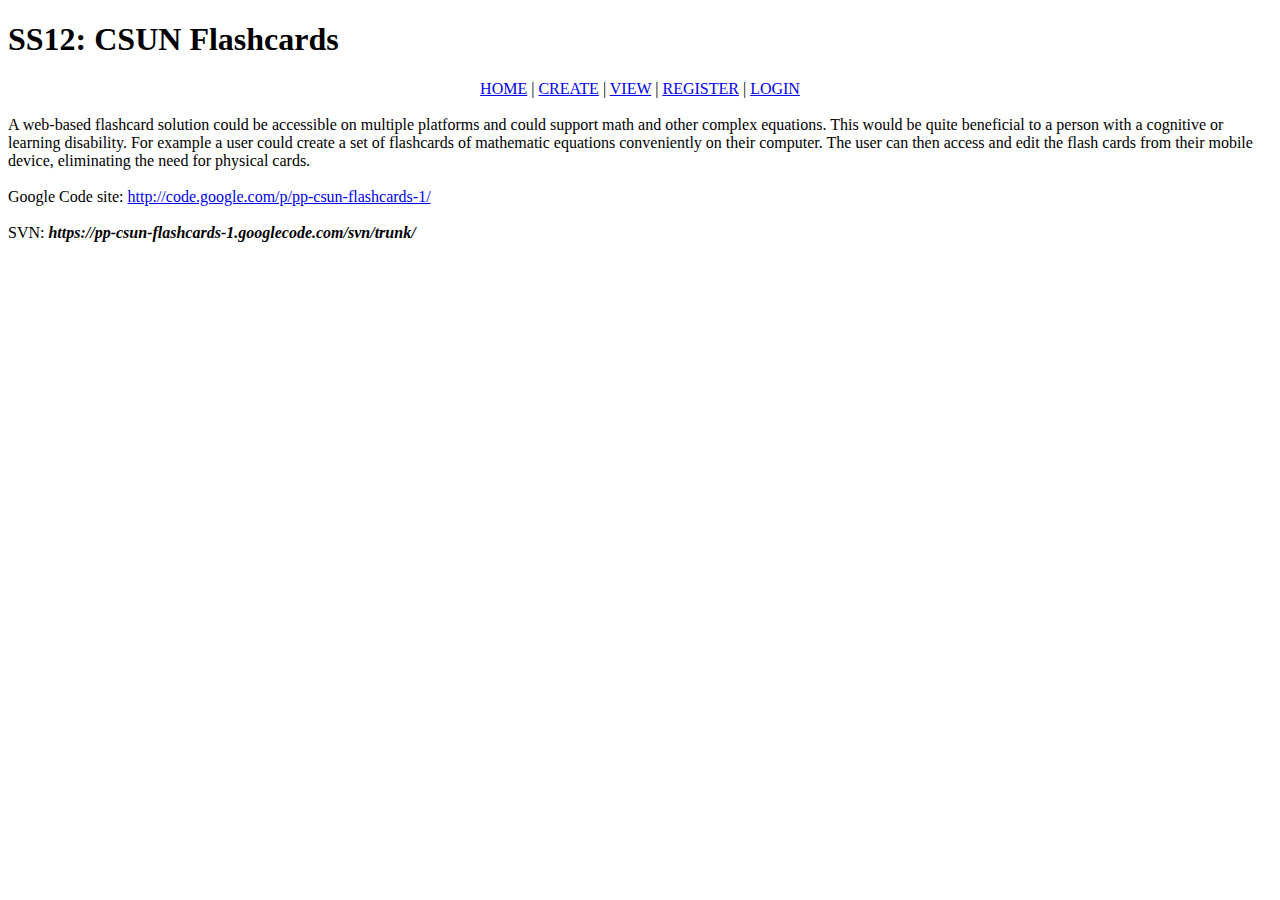
<file: web/index.html>
﻿<!DOCTYPE html PUBLIC "-//W3C//DTD XHTML 1.0 Transitional//EN" "http://www.w3.org/TR/xhtml1/DTD/xhtml1-transitional.dtd">
<html dir="ltr" xmlns="http://www.w3.org/1999/xhtml">

<!-- #BeginTemplate "master.dwt" -->

<head>
<meta content="text/html; charset=utf-8" http-equiv="Content-Type" />
<!-- #BeginEditable "doctitle" -->
<title>Home</title>
<!-- #EndEditable -->
</head>

<body>
<!-- #BeginEditable "header" -->
<div>
	<h1>SS12: CSUN Flashcards</h1>
</div>
<!-- #EndEditable -->

<div id="navigation" align="center">
	<a href="index.html">HOME</a> | <a href="create_flashcard.html">CREATE</a> |
	<a href="view_flashcard.php">VIEW</a> | <a href="register.html">REGISTER</a> 
	| <a href="login.html">LOGIN</a><br />
</div>
<!-- #BeginEditable "body" -->
<div><br />
	A web-based flashcard solution could be accessible on multiple platforms and 
	could support math and other complex equations. This would be quite 
	beneficial to a person with a cognitive or learning disability. For example 
	a user could create a set of flashcards of mathematic equations conveniently 
	on their computer. The user can then access and edit the flash cards from 
	their mobile device, eliminating the need for physical cards. <br />
	<br />
	Google Code site: <a href="http://code.google.com/p/pp-csun-flashcards-1/">
	http://code.google.com/p/pp-csun-flashcards-1/</a><br />
	<br />
	SVN: <strong><em>https://pp-csun-flashcards-1.googlecode.com/svn/trunk/</em></strong><br />
</div>
<!-- #EndEditable -->

</body>

<!-- #EndTemplate -->

</html>
</file>
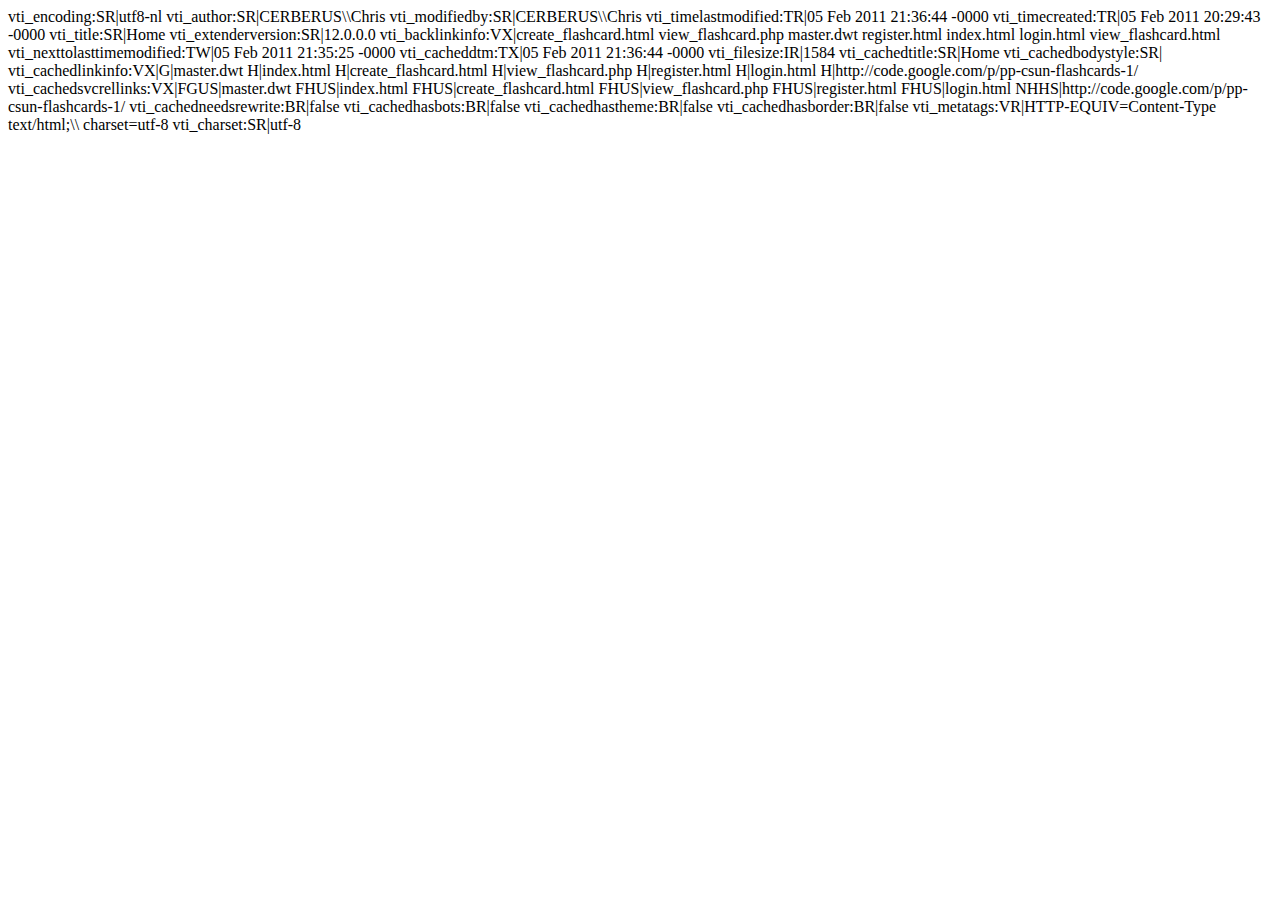
<file: web/_vti_cnf/index.html>
vti_encoding:SR|utf8-nl
vti_author:SR|CERBERUS\\Chris
vti_modifiedby:SR|CERBERUS\\Chris
vti_timelastmodified:TR|05 Feb 2011 21:36:44 -0000
vti_timecreated:TR|05 Feb 2011 20:29:43 -0000
vti_title:SR|Home
vti_extenderversion:SR|12.0.0.0
vti_backlinkinfo:VX|create_flashcard.html view_flashcard.php master.dwt register.html index.html login.html view_flashcard.html
vti_nexttolasttimemodified:TW|05 Feb 2011 21:35:25 -0000
vti_cacheddtm:TX|05 Feb 2011 21:36:44 -0000
vti_filesize:IR|1584
vti_cachedtitle:SR|Home
vti_cachedbodystyle:SR|<body>
vti_cachedlinkinfo:VX|G|master.dwt H|index.html H|create_flashcard.html H|view_flashcard.php H|register.html H|login.html H|http://code.google.com/p/pp-csun-flashcards-1/
vti_cachedsvcrellinks:VX|FGUS|master.dwt FHUS|index.html FHUS|create_flashcard.html FHUS|view_flashcard.php FHUS|register.html FHUS|login.html NHHS|http://code.google.com/p/pp-csun-flashcards-1/
vti_cachedneedsrewrite:BR|false
vti_cachedhasbots:BR|false
vti_cachedhastheme:BR|false
vti_cachedhasborder:BR|false
vti_metatags:VR|HTTP-EQUIV=Content-Type text/html;\\ charset=utf-8
vti_charset:SR|utf-8
</file>
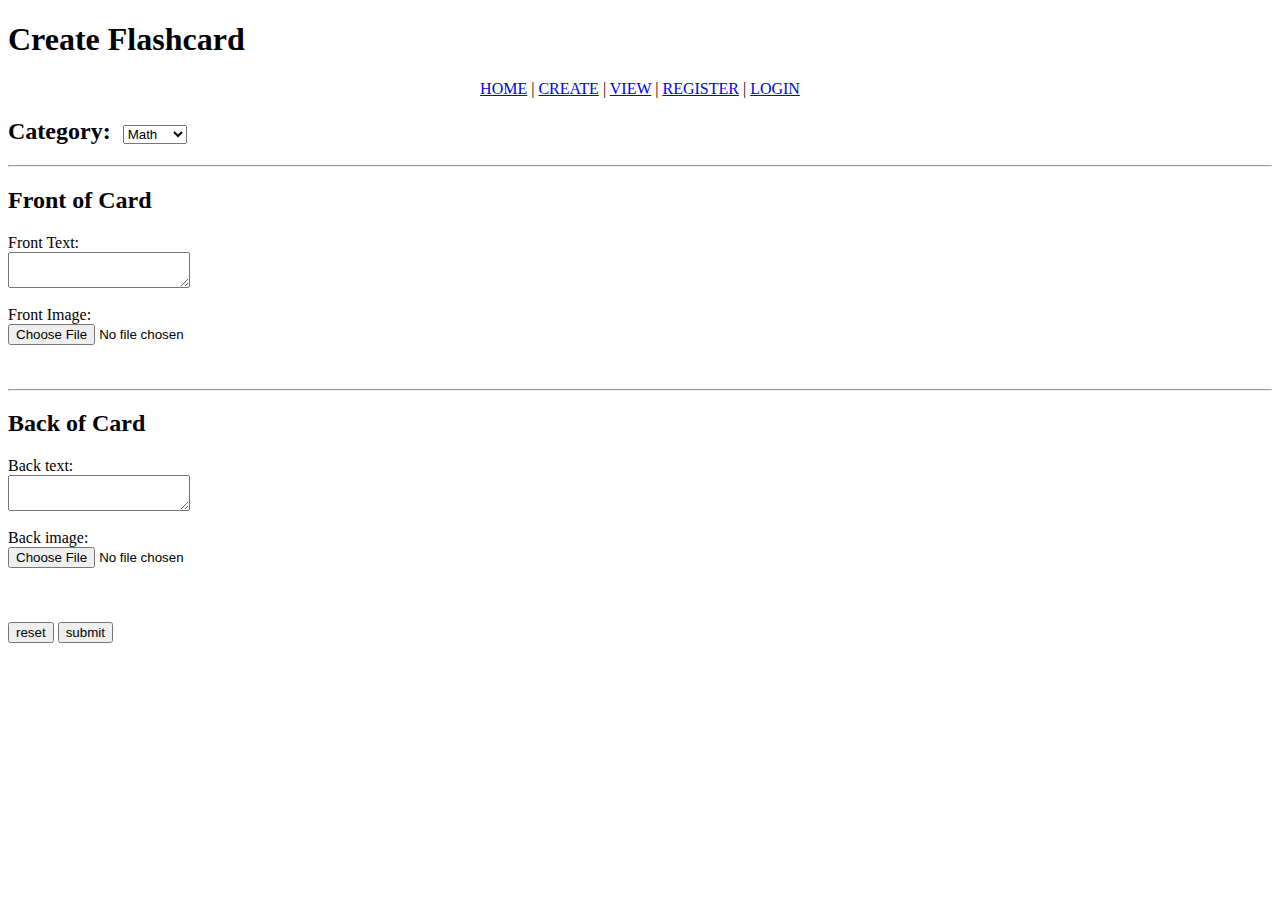
<file: server/create_flashcard.html>
﻿<!DOCTYPE html PUBLIC "-//W3C//DTD XHTML 1.0 Transitional//EN" "http://www.w3.org/TR/xhtml1/DTD/xhtml1-transitional.dtd">
<html dir="ltr" xmlns="http://www.w3.org/1999/xhtml">

<!-- #BeginTemplate "master.dwt" -->

<head>
<meta content="text/html; charset=utf-8" http-equiv="Content-Type" />
<!-- #BeginEditable "doctitle" -->
<title>Create Flashcard</title>
<!-- #EndEditable -->
</head>

<body>
<!-- #BeginEditable "header" -->
<div>
	<h1>Create Flashcard</h1>
</div>
<!-- #EndEditable -->

<div id="navigation" align="center">
	<a href="index.html">HOME</a> | <a href="create_flashcard.html">CREATE</a> |
	<a href="view_flashcard.php">VIEW</a> | <a href="register.html">REGISTER</a> 
	| <a href="login.html">LOGIN</a><br />
</div>
<!-- #BeginEditable "body" -->
<div>
<form action="create_flashcard.php" method="post" name="createFlashcard">
	
	<h2>Category: &nbsp;<select name="SelectCategory">
	<option>Math</option>
	<option>History</option>
	</select></h2>
	<hr />
	<h2>Front of Card</h2>
	Front Text:
	<br />
	<textarea cols="20" name="TextAreaFlashcardFront" rows="2"></textarea><br />
	<br />
	Front Image:
	<br />
	<input name="FileFlashcardFrontImage" type="file" /><br />
	<br />
	<br />
	<hr />
	<h2>Back of Card</h2>
	Back text:<br />
	<textarea cols="20" name="TextAreaFlashcardBack" rows="2"></textarea><br />
	<br />
	Back image:<br />
	<input name="FileFlashcardBackImage" type="file" /><br />
	<br />
	<br />
	<br />
	<input name="Reset1" type="reset" value="reset" />
	<input name="Submit1" type="submit" value="submit" />
</form>


</div>
<!-- #EndEditable -->

</body>

<!-- #EndTemplate -->

</html>
</file>
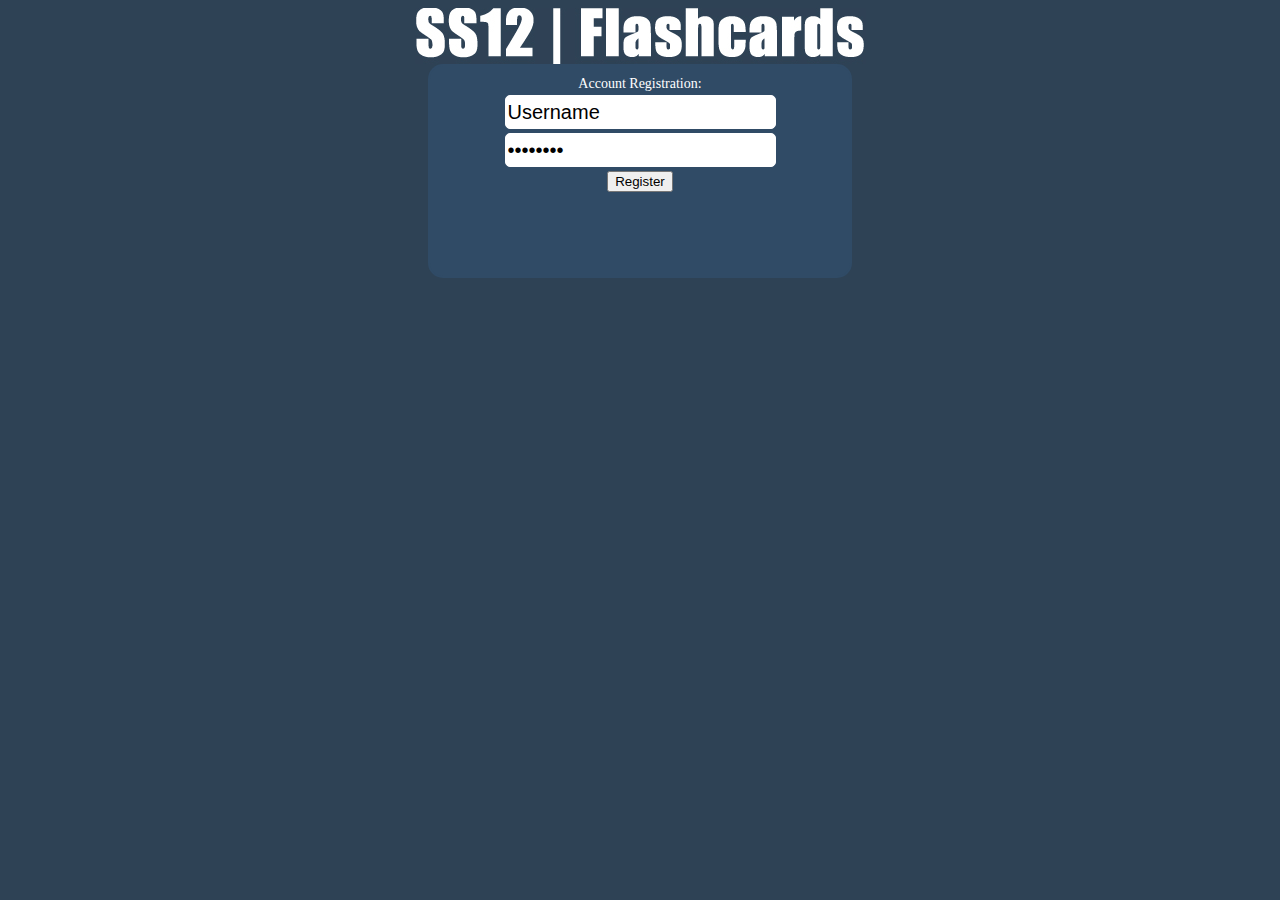
<file: server/register.html>
<!DOCTYPE html PUBLIC "-//W3C//DTD XHTML 1.0 Transitional//EN" 
"http://www.w3.org/TR/xhtml1/DTD/xhtml1-transitional.dtd">
<html xmlns="http://www.w3.org/1999/xhtml" xml:lang="en" lang="en">
<head>
<meta http-equiv="Content-Type" content="text/xhtml;charset=UTF-8" />
<title>SS12 | Account Registration</title>
<style type="text/css">
    body {
        background: #2e4255;
    }
	
    div#flashcards {
        background: #304b66;
        border: 2px solid #304b66;
        border-radius: 15px;
        height: 190px;
        width: 400px;
        padding: 10px;
        text-align: center;
        color: #FFF;
        font-size: 14px;
        font-family: verdana;
    }
</style>
</head>
<body>
    <center>
    <img src="images/ss12.jpg" alt="SS12 - Flashcards" /><br />
    <div id="flashcards">
        <center>
        Account Registration:
        <form name="input" action="register.php" method="post">
        <table style="height: 65%;">
            <tr>
                <td>
                    <label for="username" style="display: none;">username</label>
                    <input type="text" name="username" id="username" style="border: 1px solid #fff; border-radius: 5px; height: 30px; font-size: 20px;" value="Username" />
                </td>
            </tr>
            <tr>
                <td>
                    <label for="password" style="display: none;">password</label>
                    <input type="password" name="password" id="password" style="border: 1px solid #fff; border-radius: 5px; height: 30px; font-size: 20px;" value="Password" />
                </td>
            </tr>
            <tr>
                <td style="text-align: center;">
                    <input type="submit" name="login" value="Register" />
                </td>
            </tr>
        </table>
        </form>
        </center>
    </div>
    </center>
</body>
</html>
</file>
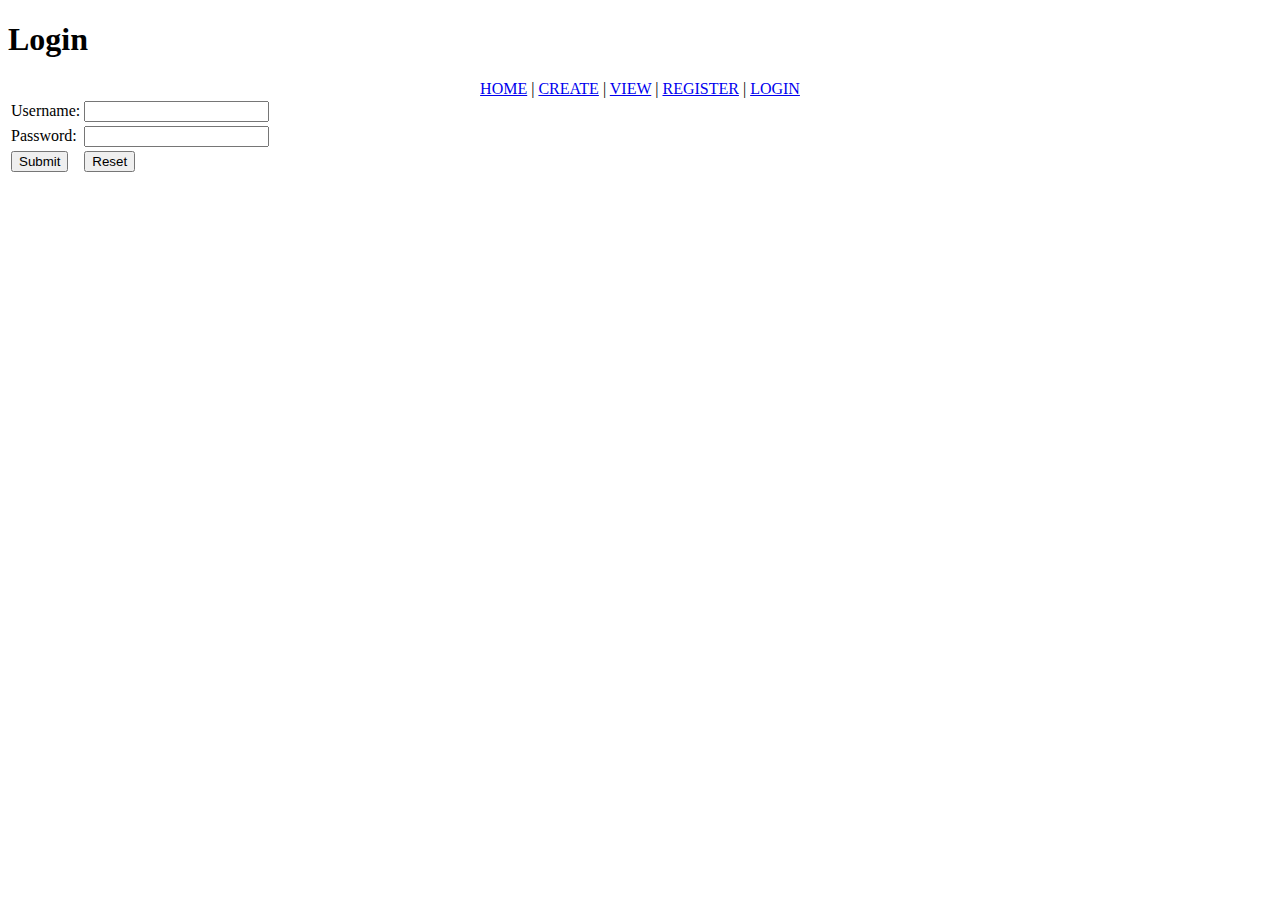
<file: web/login.html>
﻿<!DOCTYPE html PUBLIC "-//W3C//DTD XHTML 1.0 Transitional//EN" "http://www.w3.org/TR/xhtml1/DTD/xhtml1-transitional.dtd">
<html dir="ltr" xmlns="http://www.w3.org/1999/xhtml">

<!-- #BeginTemplate "master.dwt" -->

<head>
<meta content="text/html; charset=utf-8" http-equiv="Content-Type" />
<!-- #BeginEditable "doctitle" -->
<title>SS12 | Login</title>
<!-- #EndEditable -->
</head>

<body>
<!-- #BeginEditable "header" -->
<div>
	<h1>Login</h1>
</div>
<!-- #EndEditable -->

<div id="navigation" align="center">
	<a href="index.html">HOME</a> | <a href="create_flashcard.html">CREATE</a> |
	<a href="view_flashcard.php">VIEW</a> | <a href="register.html">REGISTER</a> 
	| <a href="login.html">LOGIN</a><br />
</div>
<!-- #BeginEditable "body" -->
<div>
<form name="input" action="login.php" method="POST">
<table>
    <tr>
        <td>
            Username:
        </td>
        <td>
            <input type="text" name="username" />
        </td>
    </tr>
    <tr>
        <td>
            Password:
        </td>
        <td>
            <input type="password" name="password" />
        </td>
    </tr>
    <tr>
        <td>
            <input type="submit" value="Submit" />
        </td>
        <td>
            <input type="reset" value="Reset" />
        </td>
    </tr>
</table>
</form>

</div>
<!-- #EndEditable -->

</body>

<!-- #EndTemplate -->

</html>
</file>
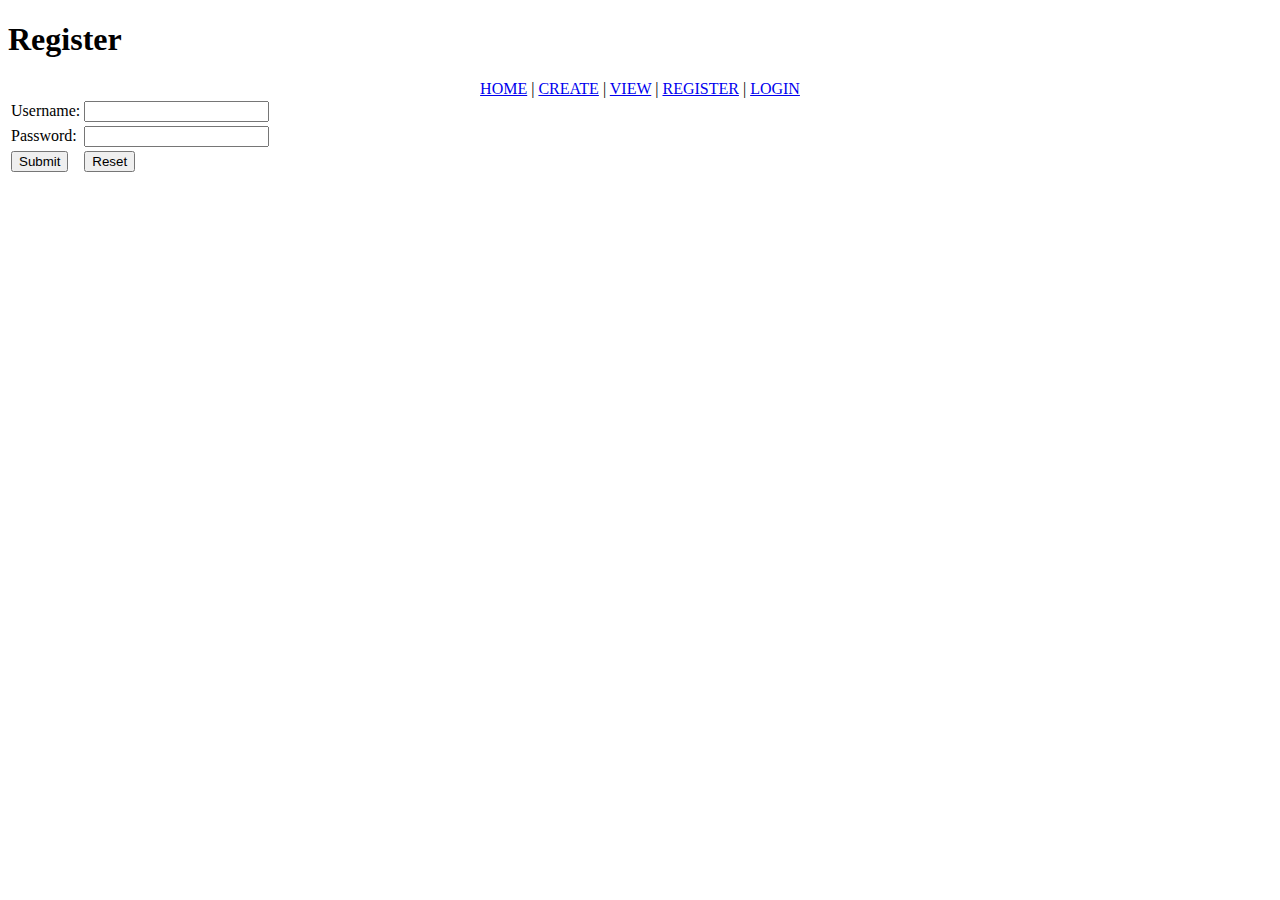
<file: web/register.html>
﻿<!DOCTYPE html PUBLIC "-//W3C//DTD XHTML 1.0 Transitional//EN" "http://www.w3.org/TR/xhtml1/DTD/xhtml1-transitional.dtd">
<html dir="ltr" xmlns="http://www.w3.org/1999/xhtml">

<!-- #BeginTemplate "master.dwt" -->

<head>
<meta content="text/html; charset=utf-8" http-equiv="Content-Type" />
<!-- #BeginEditable "doctitle" -->
<title>Register</title>
<!-- #EndEditable -->
</head>

<body>
<!-- #BeginEditable "header" -->
<div>
	<h1>Register</h1>
</div>
<!-- #EndEditable -->

<div id="navigation" align="center">
	<a href="index.html">HOME</a> | <a href="create_flashcard.html">CREATE</a> |
	<a href="view_flashcard.php">VIEW</a> | <a href="register.html">REGISTER</a> 
	| <a href="login.html">LOGIN</a><br />
</div>
<!-- #BeginEditable "body" -->
<div>
<form name="input" action="register.php" method="POST">
<table>
    <tr>
        <td>
            Username:
        </td>
        <td>
            <input type="text" name="username" />
        </td>
    </tr>
    <tr>
        <td>
            Password:
        </td>
        <td>
            <input type="password" name="password" />
        </td>
    </tr>
    <tr>
        <td>
            <input type="submit" value="Submit" />
        </td>
        <td>
            <input type="reset" value="Reset" />
        </td>
    </tr>
</table>
</form>

</div>
<!-- #EndEditable -->

</body>

<!-- #EndTemplate -->

</html>
</file>
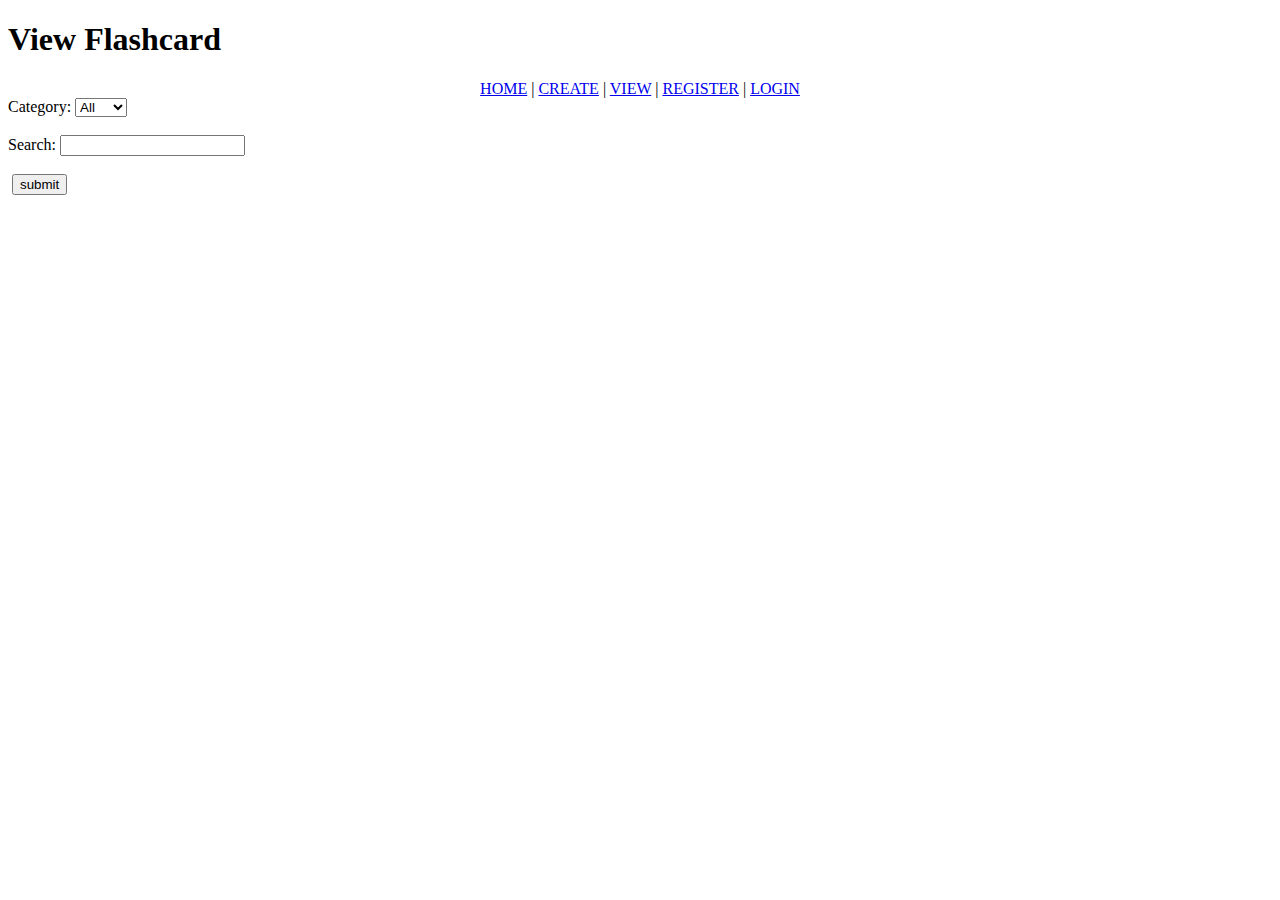
<file: web/view_flashcard.html>
﻿<!DOCTYPE html PUBLIC "-//W3C//DTD XHTML 1.0 Transitional//EN" "http://www.w3.org/TR/xhtml1/DTD/xhtml1-transitional.dtd">
<html dir="ltr" xmlns="http://www.w3.org/1999/xhtml">

<!-- #BeginTemplate "master.dwt" -->

<head>
<meta content="text/html; charset=utf-8" http-equiv="Content-Type" />
<!-- #BeginEditable "doctitle" -->
<title>View Flashcard</title>
<!-- #EndEditable -->
</head>

<body>
<!-- #BeginEditable "header" -->
<div>
	<h1>View Flashcard</h1>
</div>
<!-- #EndEditable -->

<div id="navigation" align="center">
	<a href="index.html">HOME</a> | <a href="create_flashcard.html">CREATE</a> |
	<a href="view_flashcard.php">VIEW</a> | <a href="register.html">REGISTER</a> 
	| <a href="login.html">LOGIN</a><br />
</div>
<!-- #BeginEditable "body" -->
<div>
	<form action="view_flashcard.php" method="post">
	Category: 
	
	<select name="SelectCategory">
		<option value="all">All</option>
		<option value="math">Math</option>
		</select><br />
		<br />
		Search: <input name="TextSearch" type="text" /><br />
		<br />
&nbsp;<input name="Submit1" type="submit" value="submit" />
	</form>
</div>
<!-- #EndEditable -->

</body>

<!-- #EndTemplate -->

</html>
</file>
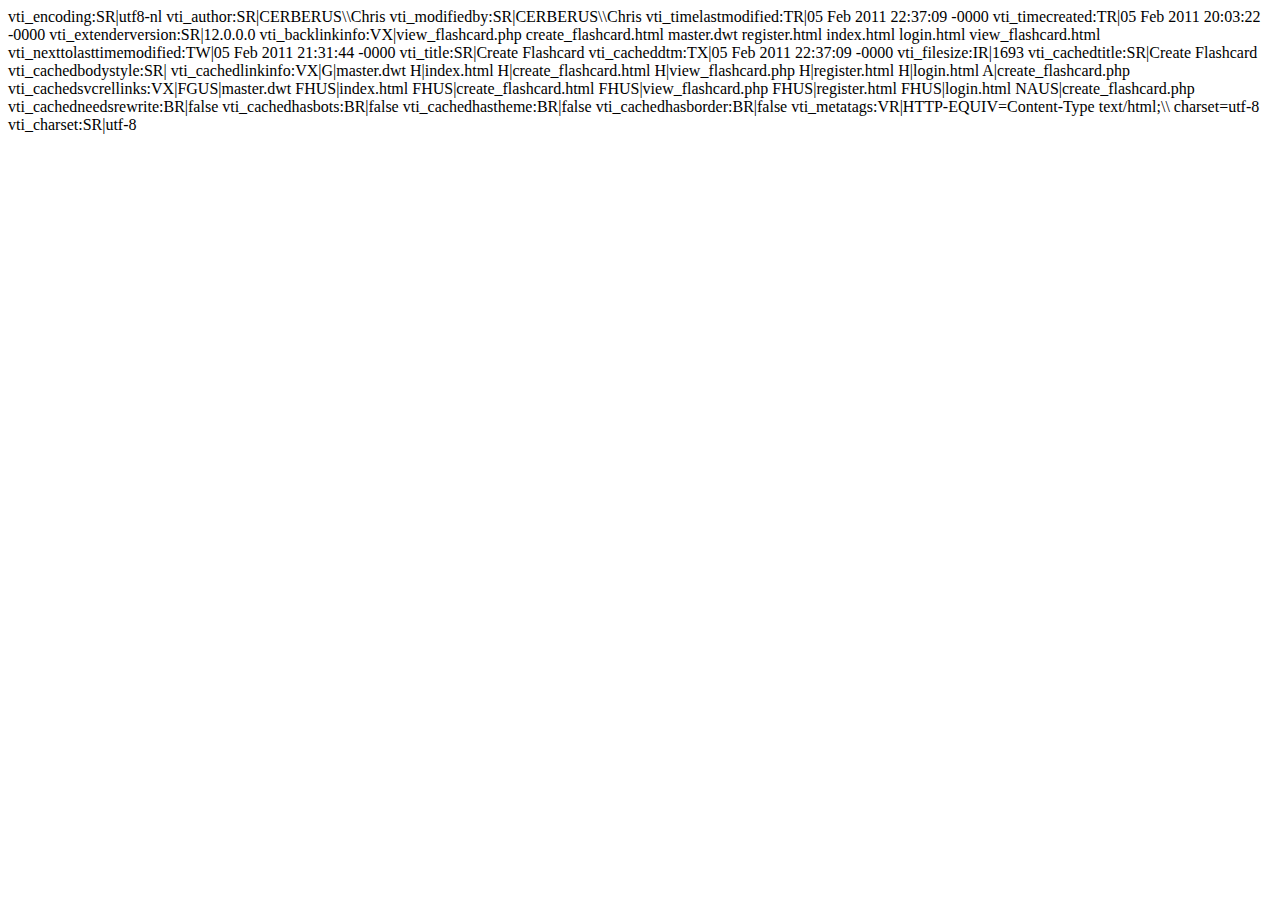
<file: web/_vti_cnf/create_flashcard.html>
vti_encoding:SR|utf8-nl
vti_author:SR|CERBERUS\\Chris
vti_modifiedby:SR|CERBERUS\\Chris
vti_timelastmodified:TR|05 Feb 2011 22:37:09 -0000
vti_timecreated:TR|05 Feb 2011 20:03:22 -0000
vti_extenderversion:SR|12.0.0.0
vti_backlinkinfo:VX|view_flashcard.php create_flashcard.html master.dwt register.html index.html login.html view_flashcard.html
vti_nexttolasttimemodified:TW|05 Feb 2011 21:31:44 -0000
vti_title:SR|Create Flashcard
vti_cacheddtm:TX|05 Feb 2011 22:37:09 -0000
vti_filesize:IR|1693
vti_cachedtitle:SR|Create Flashcard
vti_cachedbodystyle:SR|<body>
vti_cachedlinkinfo:VX|G|master.dwt H|index.html H|create_flashcard.html H|view_flashcard.php H|register.html H|login.html A|create_flashcard.php
vti_cachedsvcrellinks:VX|FGUS|master.dwt FHUS|index.html FHUS|create_flashcard.html FHUS|view_flashcard.php FHUS|register.html FHUS|login.html NAUS|create_flashcard.php
vti_cachedneedsrewrite:BR|false
vti_cachedhasbots:BR|false
vti_cachedhastheme:BR|false
vti_cachedhasborder:BR|false
vti_metatags:VR|HTTP-EQUIV=Content-Type text/html;\\ charset=utf-8
vti_charset:SR|utf-8
</file>
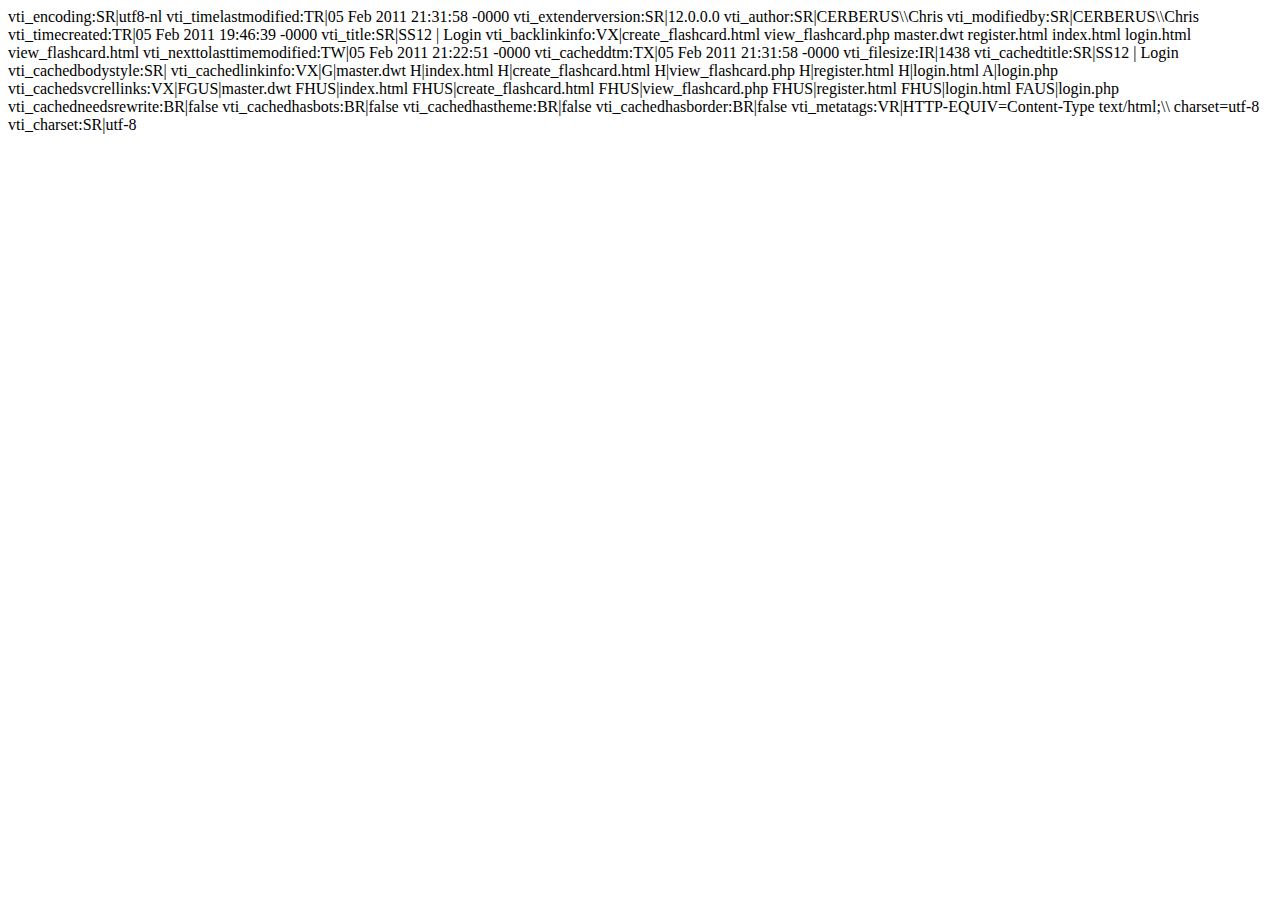
<file: web/_vti_cnf/login.html>
vti_encoding:SR|utf8-nl
vti_timelastmodified:TR|05 Feb 2011 21:31:58 -0000
vti_extenderversion:SR|12.0.0.0
vti_author:SR|CERBERUS\\Chris
vti_modifiedby:SR|CERBERUS\\Chris
vti_timecreated:TR|05 Feb 2011 19:46:39 -0000
vti_title:SR|SS12 | Login
vti_backlinkinfo:VX|create_flashcard.html view_flashcard.php master.dwt register.html index.html login.html view_flashcard.html
vti_nexttolasttimemodified:TW|05 Feb 2011 21:22:51 -0000
vti_cacheddtm:TX|05 Feb 2011 21:31:58 -0000
vti_filesize:IR|1438
vti_cachedtitle:SR|SS12 | Login
vti_cachedbodystyle:SR|<body>
vti_cachedlinkinfo:VX|G|master.dwt H|index.html H|create_flashcard.html H|view_flashcard.php H|register.html H|login.html A|login.php
vti_cachedsvcrellinks:VX|FGUS|master.dwt FHUS|index.html FHUS|create_flashcard.html FHUS|view_flashcard.php FHUS|register.html FHUS|login.html FAUS|login.php
vti_cachedneedsrewrite:BR|false
vti_cachedhasbots:BR|false
vti_cachedhastheme:BR|false
vti_cachedhasborder:BR|false
vti_metatags:VR|HTTP-EQUIV=Content-Type text/html;\\ charset=utf-8
vti_charset:SR|utf-8
</file>
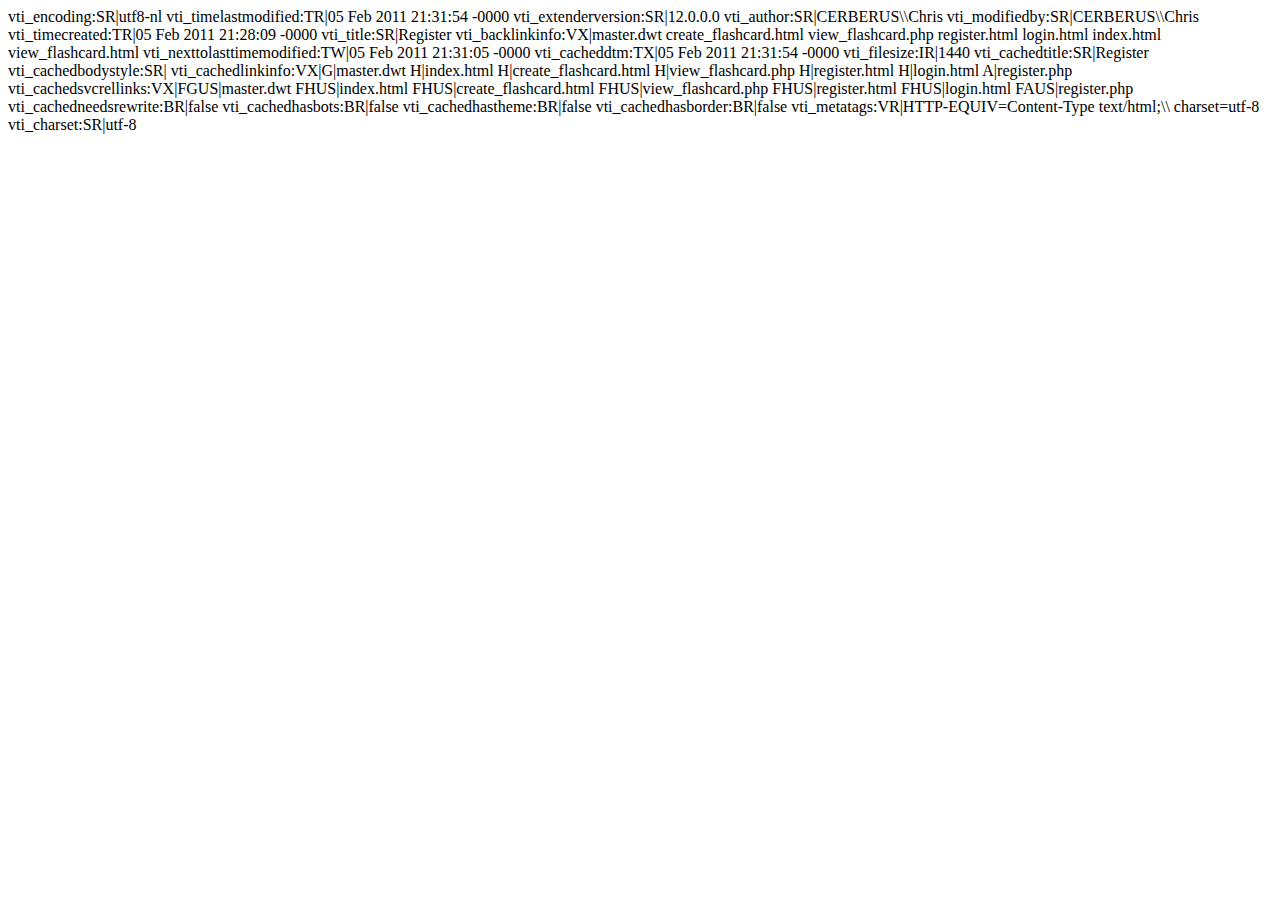
<file: web/_vti_cnf/register.html>
vti_encoding:SR|utf8-nl
vti_timelastmodified:TR|05 Feb 2011 21:31:54 -0000
vti_extenderversion:SR|12.0.0.0
vti_author:SR|CERBERUS\\Chris
vti_modifiedby:SR|CERBERUS\\Chris
vti_timecreated:TR|05 Feb 2011 21:28:09 -0000
vti_title:SR|Register
vti_backlinkinfo:VX|master.dwt create_flashcard.html view_flashcard.php register.html login.html index.html view_flashcard.html
vti_nexttolasttimemodified:TW|05 Feb 2011 21:31:05 -0000
vti_cacheddtm:TX|05 Feb 2011 21:31:54 -0000
vti_filesize:IR|1440
vti_cachedtitle:SR|Register
vti_cachedbodystyle:SR|<body>
vti_cachedlinkinfo:VX|G|master.dwt H|index.html H|create_flashcard.html H|view_flashcard.php H|register.html H|login.html A|register.php
vti_cachedsvcrellinks:VX|FGUS|master.dwt FHUS|index.html FHUS|create_flashcard.html FHUS|view_flashcard.php FHUS|register.html FHUS|login.html FAUS|register.php
vti_cachedneedsrewrite:BR|false
vti_cachedhasbots:BR|false
vti_cachedhastheme:BR|false
vti_cachedhasborder:BR|false
vti_metatags:VR|HTTP-EQUIV=Content-Type text/html;\\ charset=utf-8
vti_charset:SR|utf-8
</file>
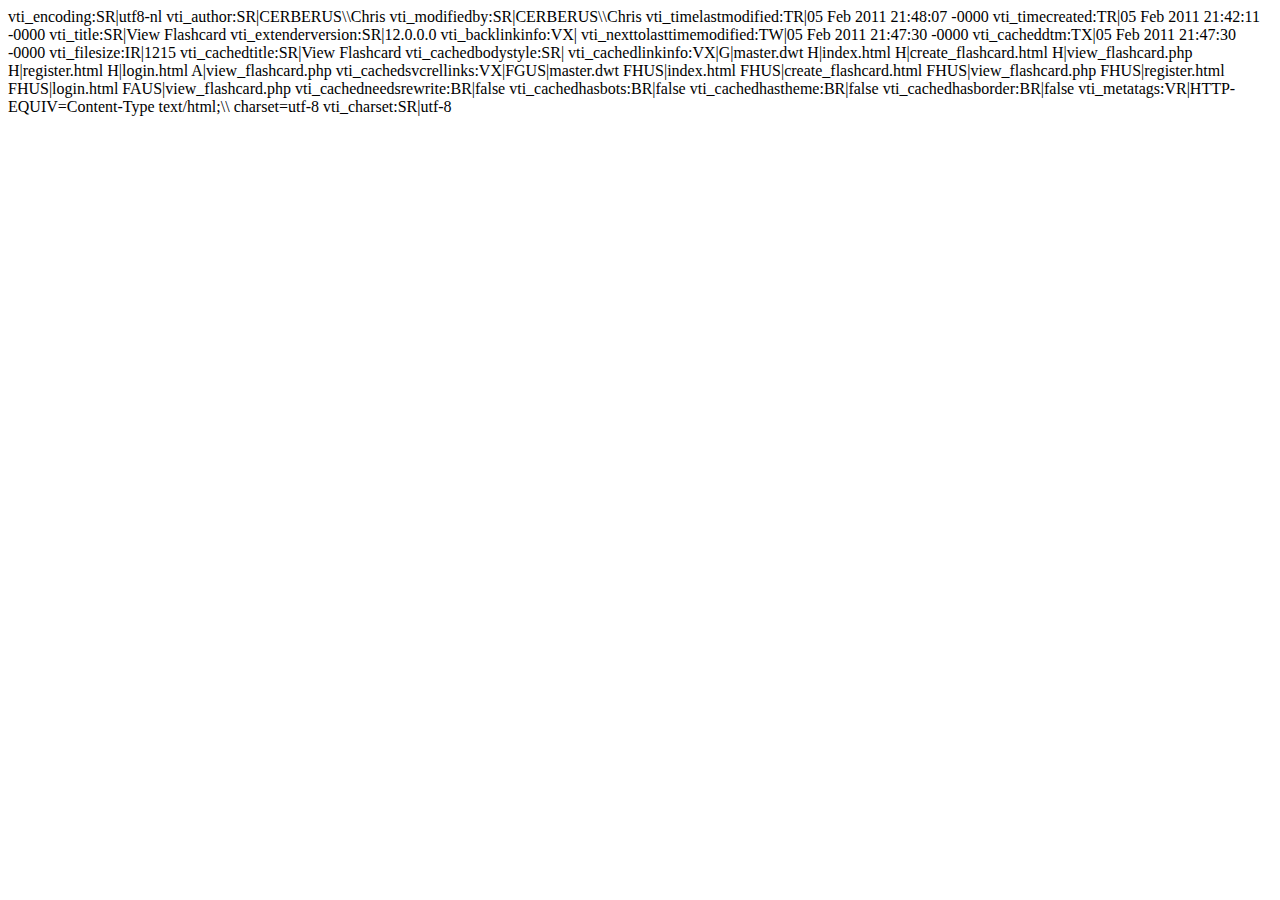
<file: web/_vti_cnf/view_flashcard.html>
vti_encoding:SR|utf8-nl
vti_author:SR|CERBERUS\\Chris
vti_modifiedby:SR|CERBERUS\\Chris
vti_timelastmodified:TR|05 Feb 2011 21:48:07 -0000
vti_timecreated:TR|05 Feb 2011 21:42:11 -0000
vti_title:SR|View Flashcard
vti_extenderversion:SR|12.0.0.0
vti_backlinkinfo:VX|
vti_nexttolasttimemodified:TW|05 Feb 2011 21:47:30 -0000
vti_cacheddtm:TX|05 Feb 2011 21:47:30 -0000
vti_filesize:IR|1215
vti_cachedtitle:SR|View Flashcard
vti_cachedbodystyle:SR|<body>
vti_cachedlinkinfo:VX|G|master.dwt H|index.html H|create_flashcard.html H|view_flashcard.php H|register.html H|login.html A|view_flashcard.php
vti_cachedsvcrellinks:VX|FGUS|master.dwt FHUS|index.html FHUS|create_flashcard.html FHUS|view_flashcard.php FHUS|register.html FHUS|login.html FAUS|view_flashcard.php
vti_cachedneedsrewrite:BR|false
vti_cachedhasbots:BR|false
vti_cachedhastheme:BR|false
vti_cachedhasborder:BR|false
vti_metatags:VR|HTTP-EQUIV=Content-Type text/html;\\ charset=utf-8
vti_charset:SR|utf-8
</file>
